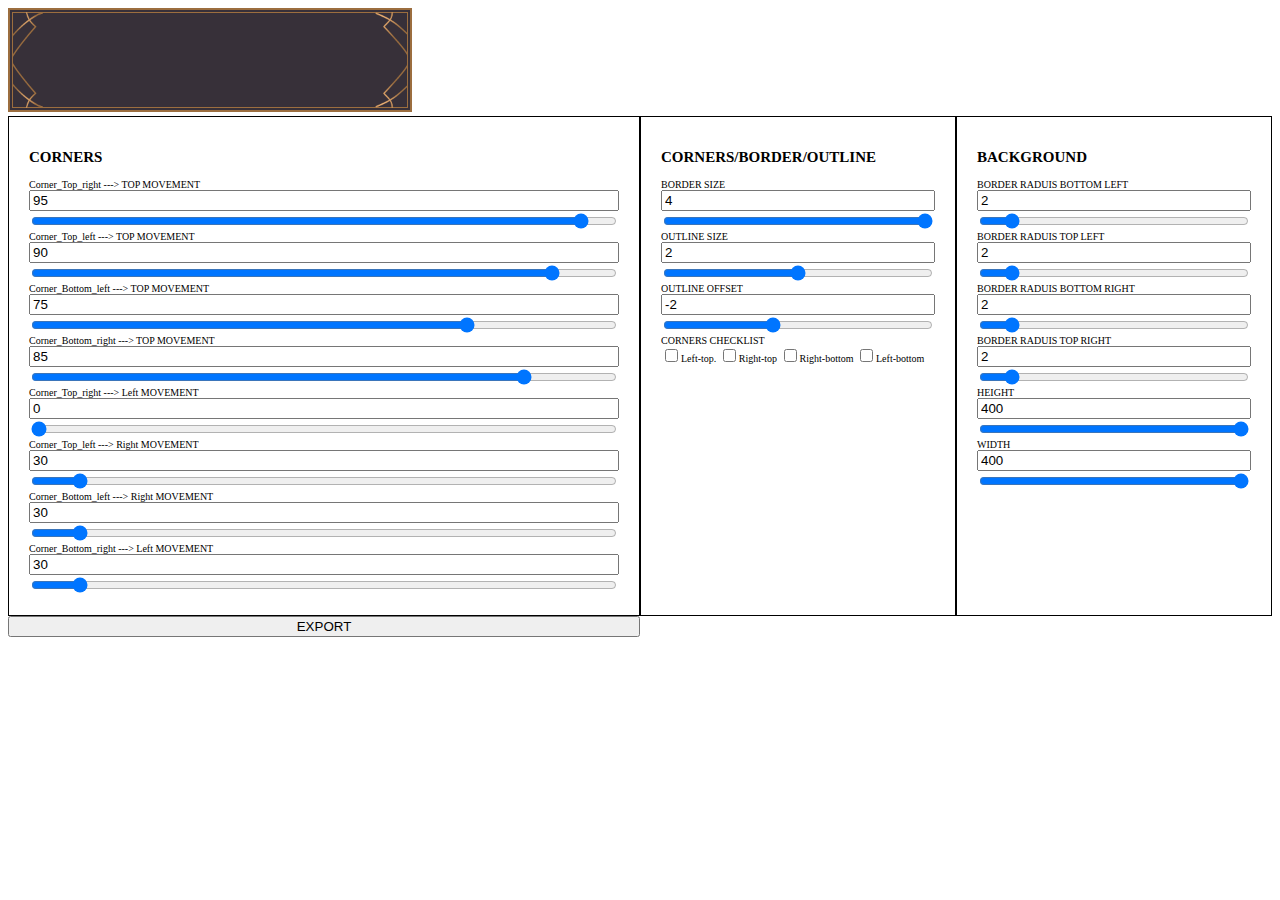
<file: Backgrounds_nd_corners/index.html>
<!DOCTYPE html>
<html lang="en">
<head>
    <meta charset="UTF-8">
    <meta http-equiv="X-UA-Compatible" content="IE=edge">
    <meta name="viewport" content="width=device-width, initial-scale=1.0">
    <title>Document</title>
    <link rel="stylesheet" href="main.css">
    <link rel="stylesheet" href="sliders.css">

</head>
<body>
    <div class="doubledborder">
        <canvas class="canvas1"></canvas> 
        <canvas class="canvas0"></canvas> 
        <canvas class="canvas3"></canvas> 
        <canvas class="canvas2"></canvas>

    </div> 
    <div class="sliderwrapper">
        
        <div class="sliders_corners_adjust">
            <h2>CORNERS</h1>
            <label for="">Corner_Top_right ---> TOP MOVEMENT</label>
            <input class="slider_text"  order = "1"  type="number" step="1" value="95"></input><input class="range_slider" order = "1" type="range" min="0" max="100" value="95">
            <label for="">Corner_Top_left ---> TOP MOVEMENT</label>
            <input class="slider_text"  order = "2"  type="number" step="1" value="90"></input><input class="range_slider" order = "2" type="range"  min="0" max="100" value="90">
            <label for="">Corner_Bottom_left ---> TOP MOVEMENT</label>
            <input class="slider_text"  order = "3" type="number" step="1" value="75"></input><input class="range_slider" order = "3" type="range"  min="0" max="100" value="75">
            <label for="">Corner_Bottom_right ---> TOP MOVEMENT</label>
            <input class="slider_text"  order = "4" type="number" step="1" value="85"></input><input class="range_slider" order = "4" type="range"  min="0" max="100" value="85">
            <label for="">Corner_Top_right ---> Left MOVEMENT</label>
            <input class="slider_text"  order = "5" type="number" step="1" value="0"></input><input class="range_slider" order = "5" type="range"  min="0" max="400" value="0">
            <label for="">Corner_Top_left ---> Right MOVEMENT</label>
            <input class="slider_text"  order = "6" type="number" step="1" value="30"></input><input class="range_slider" order = "6" type="range" min="1" max="400" value="30">
            <label for="">Corner_Bottom_left ---> Right MOVEMENT</label>
            <input class="slider_text"  order = "7" type="number" step="1" value="30"></input><input class="range_slider" order = "7" type="range" min="1" max="400" value="30">
            <label for="">Corner_Bottom_right ---> Left MOVEMENT</label>
            <input class="slider_text"  order = "8" type="number" step="1" value="30"></input><input class="range_slider" order = "8" type="range" min="1" max="400" value="30">

        </div>
        <div class="sliders_corners_numbers">
            <h2>CORNERS/BORDER/OUTLINE</h1>
            <label for="">BORDER SIZE</label>
            <input class="slider_text"  order = "9" type="number" step="1" min="0" max="4" value="0"></input><input class="range_slider" order = "9" type="range" min="0" max="4" value="4">
            <label for="">OUTLINE SIZE</label>
            <input class="slider_text"  order = "10" type="number" step="1" min="0" max="4" value="2"></input><input class="range_slider" order = "10" type="range" min="0" max="4" value="2">
            <label for="">OUTLINE OFFSET</label>
            <input class="slider_text"  order = "11" type="number" step="1" min="-10" max="10" value="-2"></input><input class="range_slider" order = "11" type="range" min="-10" max="10" value="-2">
            <label for="">CORNERS CHECKLIST </label>
            <div>
                <input class = "check_corner" type="checkbox" order = "0" value="display-top-left"><label>Left-top</label>.
                <input class = "check_corner" type="checkbox" order = "1" value="display-top-right"><label>Right-top</label>
                <input class = "check_corner" type="checkbox" order = "2" value="display-bottom-right"><label>Right-bottom</label>
                <input class = "check_corner" type="checkbox" order = "3" value="display-bottom-left"><label>Left-bottom</label>
            </div>

        </div>
        <div class = "sliders_background">
            <h2>BACKGROUND</h1>
            <label for="">BORDER RADUIS BOTTOM LEFT </label>
            <input class="slider_text"  order = "12" type="number" step="1" min="0" max="20" value="0"></input><input class="range_slider" order = "12" type="range" min="0" max="20" value="2">
            <label for="">BORDER RADUIS TOP LEFT </label>
            <input class="slider_text"  order = "13" type="number" step="1" min="0" max="20" value="0"></input><input class="range_slider" order = "13" type="range" min="0" max="20" value="2">
            <label for="">BORDER RADUIS BOTTOM RIGHT </label>
            <input class="slider_text"  order = "14" type="number" step="1" min="0" max="20" value="0"></input><input class="range_slider" order = "14" type="range" min="0" max="20" value="2">
            <label for="">BORDER RADUIS TOP RIGHT </label>
            <input class="slider_text"  order = "15" type="number" step="1" min="0" max="20" value="0"></input><input class="range_slider" order = "15" type="range" min="0" max="20" value="2">
            <label for="">HEIGHT </label>
            <input class="slider_text"  order = "16" type="number" step="1" min="0" max="400" value="0"></input><input class="range_slider" order = "16" type="range" min="0" max="400" value="1000">
            <label for="">WIDTH </label>
            <input class="slider_text"  order = "17" type="number" step="1" min="0" max="400" value="0"></input><input class="range_slider" order = "17" type="range" min="0" max="400" value="1000">

        </div>
        <button class="export" >EXPORT</button>
    </div>


    <script type="module" src="main.js"></script>
    <script type="module" src="sliders.js"></script>

</body>
</html>
</file>
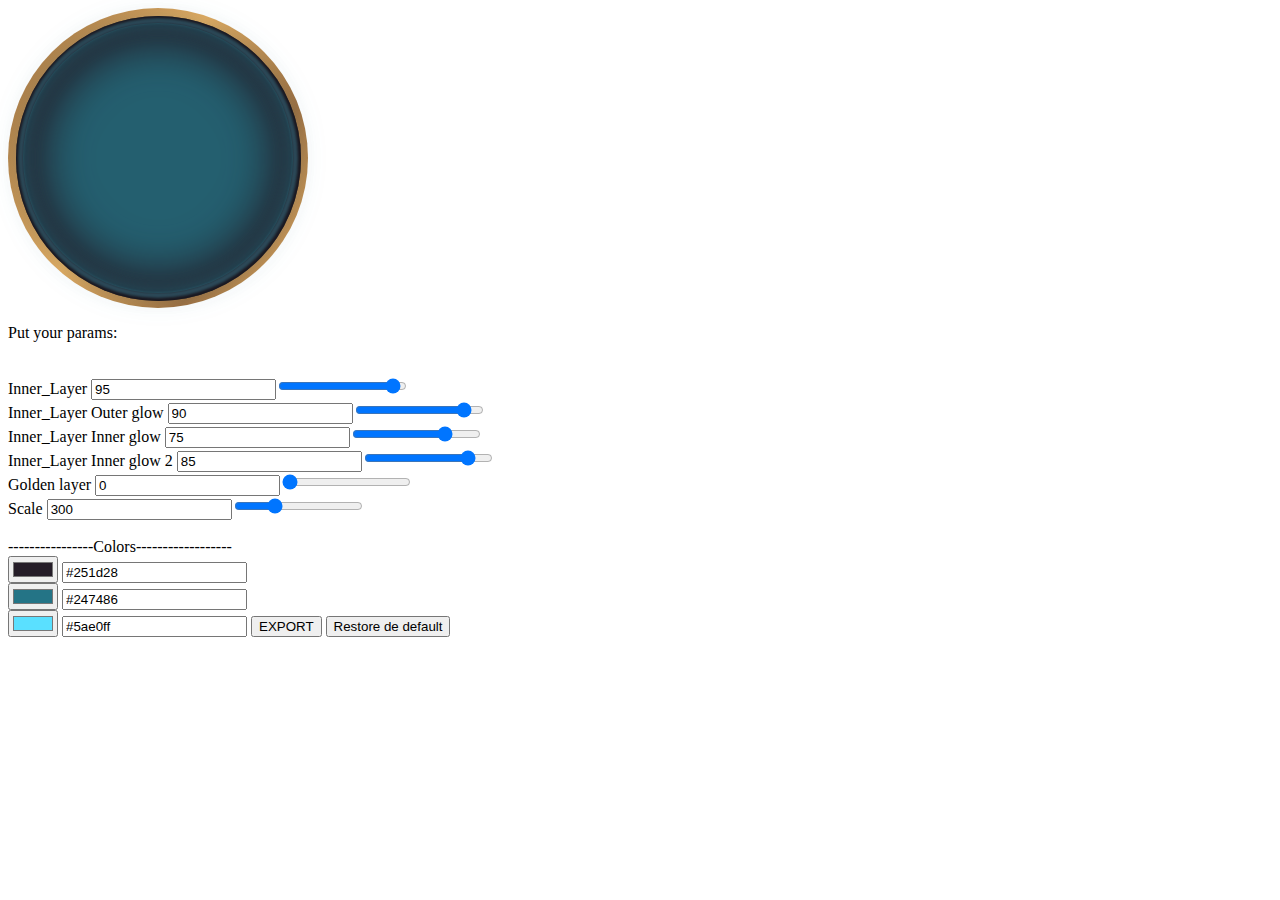
<file: Circles/index.html>
<!DOCTYPE html>
<html lang="en">
<head>
    <meta charset="UTF-8">
    <meta http-equiv="X-UA-Compatible" content="IE=edge">
    <meta name="viewport" content="width=device-width, initial-scale=1.0">
    <title>Document</title>
    <link rel="stylesheet" href="main.css">
</head>
<body>
    <div class ="module-border-wrap">
         <div class ="module"></div>
         <div class ="module1"></div>
         <div class ="module2"></div>
         <div class ="module3"></div>
         <div class ="module4"></div>
         <div class ="module5"></div>
         <div class ="module6"></div>
         <div class ="module7"></div>
    </div>
<![base64]>

    <div class="slidecontainer">
        <p>Put your params:</p>
        <br>
        <label for="">Inner_Layer</label>
        <input class="slider_text"  order = "1"  type="number" step="1" value="95"></input><input class="range_slider" order = "1" type="range" min="0" max="100" value="95">
        <br>
        <label for="">Inner_Layer Outer glow</label>
        <input class="slider_text"  order = "2"  type="number" step="1" value="90"></input><input class="range_slider" order = "2" type="range"  min="0" max="100" value="90">
        <br>
        <label for="">Inner_Layer Inner glow</label>
        <input class="slider_text"  order = "3" type="number" step="1" value="75"></input><input class="range_slider" order = "3" type="range"  min="0" max="100" value="75">
        <br>
        <label for="">Inner_Layer Inner glow 2</label>
        <input class="slider_text"  order = "4" type="number" step="1" value="85"></input><input class="range_slider" order = "4" type="range"  min="0" max="100" value="85">
        <br>
        <label for="">Golden layer</label>
        <input class="slider_text"  order = "5" type="number" step="1" value="0"></input><input class="range_slider" order = "5" type="range"  min="0" max="100" value="0">
        <br>
        <label for="">Scale</label>
        <input class="slider_text"  order = "6" type="number" step="1" value="300"></input><input class="range_slider" order = "6" type="range" min="1" max="1000" value="300">
        <br>
        <![base64]>
        <br>
        <label for="">----------------Colors------------------</label>
        <br>
        <input class="color_slider" order = "1"  type="color" value="#251d28">
        <input class ="color_text"  order = "1"  type="text" value="#251d28" ></input>
        <br>
        <input class="color_slider" order = "2" type="color" value="#247486">
        <input class ="color_text"  order = "2" type="text" value="#247486" ></input>
        <br>
        <input class="color_slider" order = "3" type="color" value="#5ae0ff">
        <input class ="color_text"  order = "3" type="text" value="#5ae0ff" ></input>
        <button class="export" >EXPORT</button>
        <button class="restore" >Restore de default</button>
    </div>
  
    <script type="module" src="main.js"></script>
</body>
</html>
</file>
<file: Backgrounds_nd_corners/main.css>
:root{
    --top_corner1: 2%;
    --top_corner2: 2%;
    --top_corner3: -2%;
     --top_corner4: -2%;

    --right_corner1: 0.5%;
    --left_corner2: 0.5%;
    --left_corner3: 0.5%;
    --right_corner4: 0.5%;
    --border_size : 2px;
    --outline_size : 1px;
    --outline-offset : -5px;
    --border-bottom-left-radius: 0px;
    --border-top-left-radius: 0px;
    --border-bottom-right-radius: 0px;
    --border-top-right-radius: 0px;
    --height: 100px;
    --width: 400px;
    --display-top-left: inline-block;
    --display-top-right :  inline-block;
    --display-bottom-right : inline-block;
    --display-bottom-left : inline-block;


    
}

.doubledborder {
    position: relative;
    display: inline-block;
    width: var(--width);
    height: var(--height);
    border: var(--border_size) solid #9c6e3f;
    outline:var(--outline_size) solid #9c6e3f;
    outline-offset:var(--outline-offset);
    border-bottom-left-radius: var(--border-bottom-left-radius);
    border-top-left-radius: var(--border-top-left-radius);
    border-top-right-radius: var(--border-top-right-radius);
    border-bottom-right-radius: var(--border-bottom-right-radius);

    background: rgba(33, 26, 36, 0.9);
    background-size: cover;

}
.canvas0{
    display: var(--display-top-right);
    position: absolute;   
    top: var(--top_corner1);
    right: var(--right_corner1);

    height: 100px;
}
.canvas1{
    display: var(--display-top-left);
    position: absolute;   
    top: var(--top_corner2);
    left: var(--left_corner2);
    height: 100px;
  
}

.canvas2{
    display:  var(--display-bottom-left);
    position: absolute;   
    top: var(--top_corner3);
    left: var(--left_corner3);

    height: 100px;
    transform: scale(1,-1); 
}
.canvas3{
    display: var(--display-bottom-right);
    position: absolute;   
    top: var(--top_corner4);
    right: var(--right_corner4);
    height: 100px;

    transform: scale(1,-1); 

}
</file>
<file: Backgrounds_nd_corners/sliders.css>
.sliderwrapper{
    display: grid;
    grid-template-columns: 2fr 1fr 1fr;
    font-size: 10px;
}
.sliders_corners_adjust{
    grid-column: 1/2;
    padding: 20px;
    display: flex;
    flex-direction: column;
    border: 1px solid black;
}
.sliders_corners_numbers{
   
    grid-column: 2/3;
    padding: 20px;
    display: flex;
    flex-direction: column;
    border: 1px solid black;
}
.sliders_background{
    padding: 20px;
    grid-column: 3/4;
    display: flex;
    flex-direction: column;
    border: 1px solid black;
}
</file>
<file: Circles/main.css>
:root{
    --scale: 95%;
    --scale2: 90%;
    --scale3:75%;
    --scale4:85%;
    --raduis:300px;
    --gold_add_opacity : 0%;
    --color : #251d28;/*4c4322*/
    --inner_glow_color: #247486;
    --outer_glow_color: #5ae0ff;
    --stroke_gradient_color : linear-gradient(120deg, rgba(156,110,63,1) 0%, rgba(224,170,96,1) 43%, rgba(156,110,63,1) 73%, rgba(232,176,100,1) 100%);
   
  }
.module-border-wrap{
    position: relative;
    background: rgb(156,110,63);
    background:  var(--stroke_gradient_color);
    width: var(--raduis);
    height: var(--raduis);

    border-radius: 1000px;
  }
 
  .module7{
    position: absolute;
    background: linear-gradient(220deg, rgba(168,120,72,1) 0%, rgba(250,215,168,1) 18%, rgba(224,170,96,1) 33%, rgba(134,104,65,1) 61%, rgba(232,176,100,1) 100%);
    width: var(--scale);
    height: var(--scale);
    border-radius: 100%;
    top: calc((100% - var(--scale))/2);
    right: 0%;
    opacity:var(--gold_add_opacity);
    left:  calc((100% - var(--scale))/2);
    bottom: 0%;
    z-index: 3 ;

  }
.module{
    position: absolute;
    background: var(--color);
    width: var(--scale);
    height: var(--scale);
    border-radius: 100%;
    top: calc((100% - var(--scale))/2);
    right: 0%;
    left:  calc((100% - var(--scale))/2);
    bottom: 0%;

  }
.module1{
    position: absolute;
    background: transparent;
    width: var(--scale);
    height: var(--scale);
    border-radius: 100%;
    top: calc((100% - var(--scale))/2);
    right: 0%;
    left:  calc((100% - var(--scale))/2);
    bottom: 0%;
  z-index: 1;
  -moz-box-shadow:    inset 0 0 10px #000000;
  -webkit-box-shadow: inset 0 0 10px #000000;
  box-shadow:         inset 0 0 10px #000000;
  }
  .module2{
    position: absolute;
    background: transparent;
    width: var( --scale2);
    height: var(--scale2);
    border-radius: 100%;
    top: calc((100% - var(--scale2))/2);
    right: 0%;
    opacity: 70%;
    left:  calc((100% - var(--scale2))/2);
    bottom: 0%;
    z-index: 4;
    filter: blur(0.5px);
    -moz-box-shadow:    inset 0 0 20px var( --inner_glow_color);
    -webkit-box-shadow: inset 0 0 10px var( --inner_glow_color);
    box-shadow:         inset 0 0 20px var( --inner_glow_color);
  }
  .module3{
    position: absolute;
    background: transparent;
    width: var( --scale2);
    height: var(--scale2);
    border-radius: 100%;
    top: calc((100% - var(--scale2))/2);
    right: 0%;
    opacity: 20%;
    left:  calc((100% - var(--scale2))/2);
    bottom: 0%;
    z-index: 3;
    filter: blur(1px);
    -moz-box-shadow:      0px 0 0 20px var( --outer_glow_color);
    -webkit-box-shadow:   0px 0 0 2px var( --outer_glow_color);
    box-shadow:            0px 0 0 5px var( --outer_glow_color);
  }
  .module4{
    position: absolute;
    background: var( --inner_glow_color);
    width: var( --scale3);
    height: var(--scale3);
    border-radius: 100%;
    top: calc((100% - var(--scale3))/2);
    right: 0%;
    opacity: 70%;
    left:  calc((100% - var(--scale3))/2);
    bottom: 0%;
    z-index: 2;
    
    filter: blur(20px);
    -moz-box-shadow:    inset 0 0 10px #000000;
    -webkit-box-shadow: inset 0 0 10px #000000;
    box-shadow:         inset 0 0 10px #000000;

  }
  .module5{
    position: absolute;
    background: var( --inner_glow_color);
    width: var( --scale4);
    height: var(--scale4);
    border-radius: 100%;
    top: calc((100% - var(--scale4))/2);
    right: 0%;
    opacity: 20%;
    left:  calc((100% - var(--scale4))/2);
    bottom: 0%;
    z-index: 2;
    
    filter: blur(20px);
    -moz-box-shadow:      0px 0 0 2px var( --outer_glow_color);
    -webkit-box-shadow:   0px 0 0 2px var( --outer_glow_color);
    box-shadow:            0px 0 0 2px var( --outer_glow_color);

  }
  .module6{
    position: absolute;
    background: transparent;
    width: var( --scale);
    height: var(--scale);
    border-radius: 100%;
    top: calc((100% - var(--scale))/2);
    right: 0%;
    opacity: 80%;
    left:  calc((100% - var(--scale))/2);
    bottom: 0%;
    z-index: 2;
    

    -moz-box-shadow:    inset 0 0 10px #251d28;
    -webkit-box-shadow: inset 0 0 10px #251d28;
    box-shadow:         inset 0 0 10px #251d28;

  }



/*.circle{
    display: inline-block;
    height: 200px;
    width: 200px;
    border-radius: 50%;
    border: 3px solid linear-gradient(120deg, rgba(156,110,63,1) 0%, rgba(224,170,96,1) 43%, rgba(156,110,63,1) 73%, rgba(232,176,100,1) 100%);
    background-color: aqua;
}
.circle_wrapper{
    display: inline-block;
    height: 200px;
    width: 200px;

    background-color: linear-gradient(120deg, rgba(156,110,63,1) 0%, rgba(224,170,96,1) 43%, rgba(156,110,63,1) 73%, rgba(232,176,100,1) 100%);
}*/
</file>
